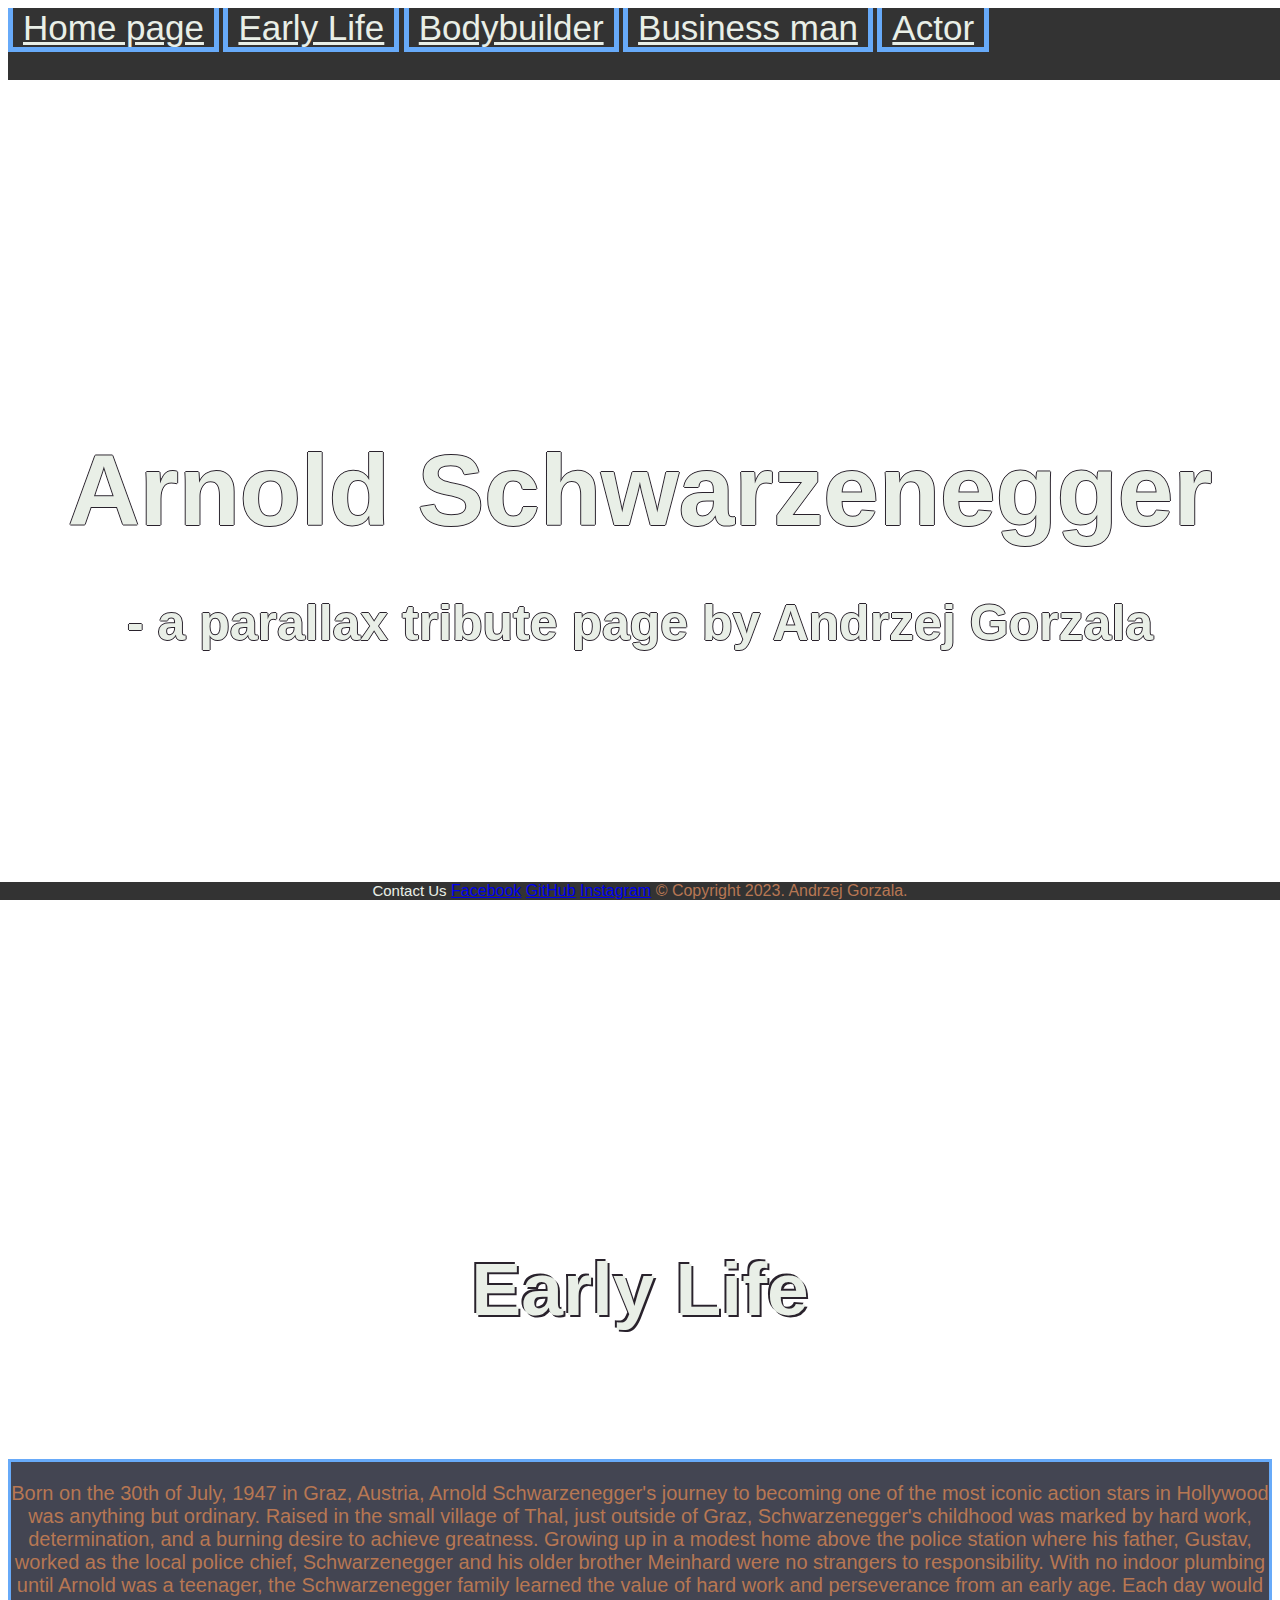
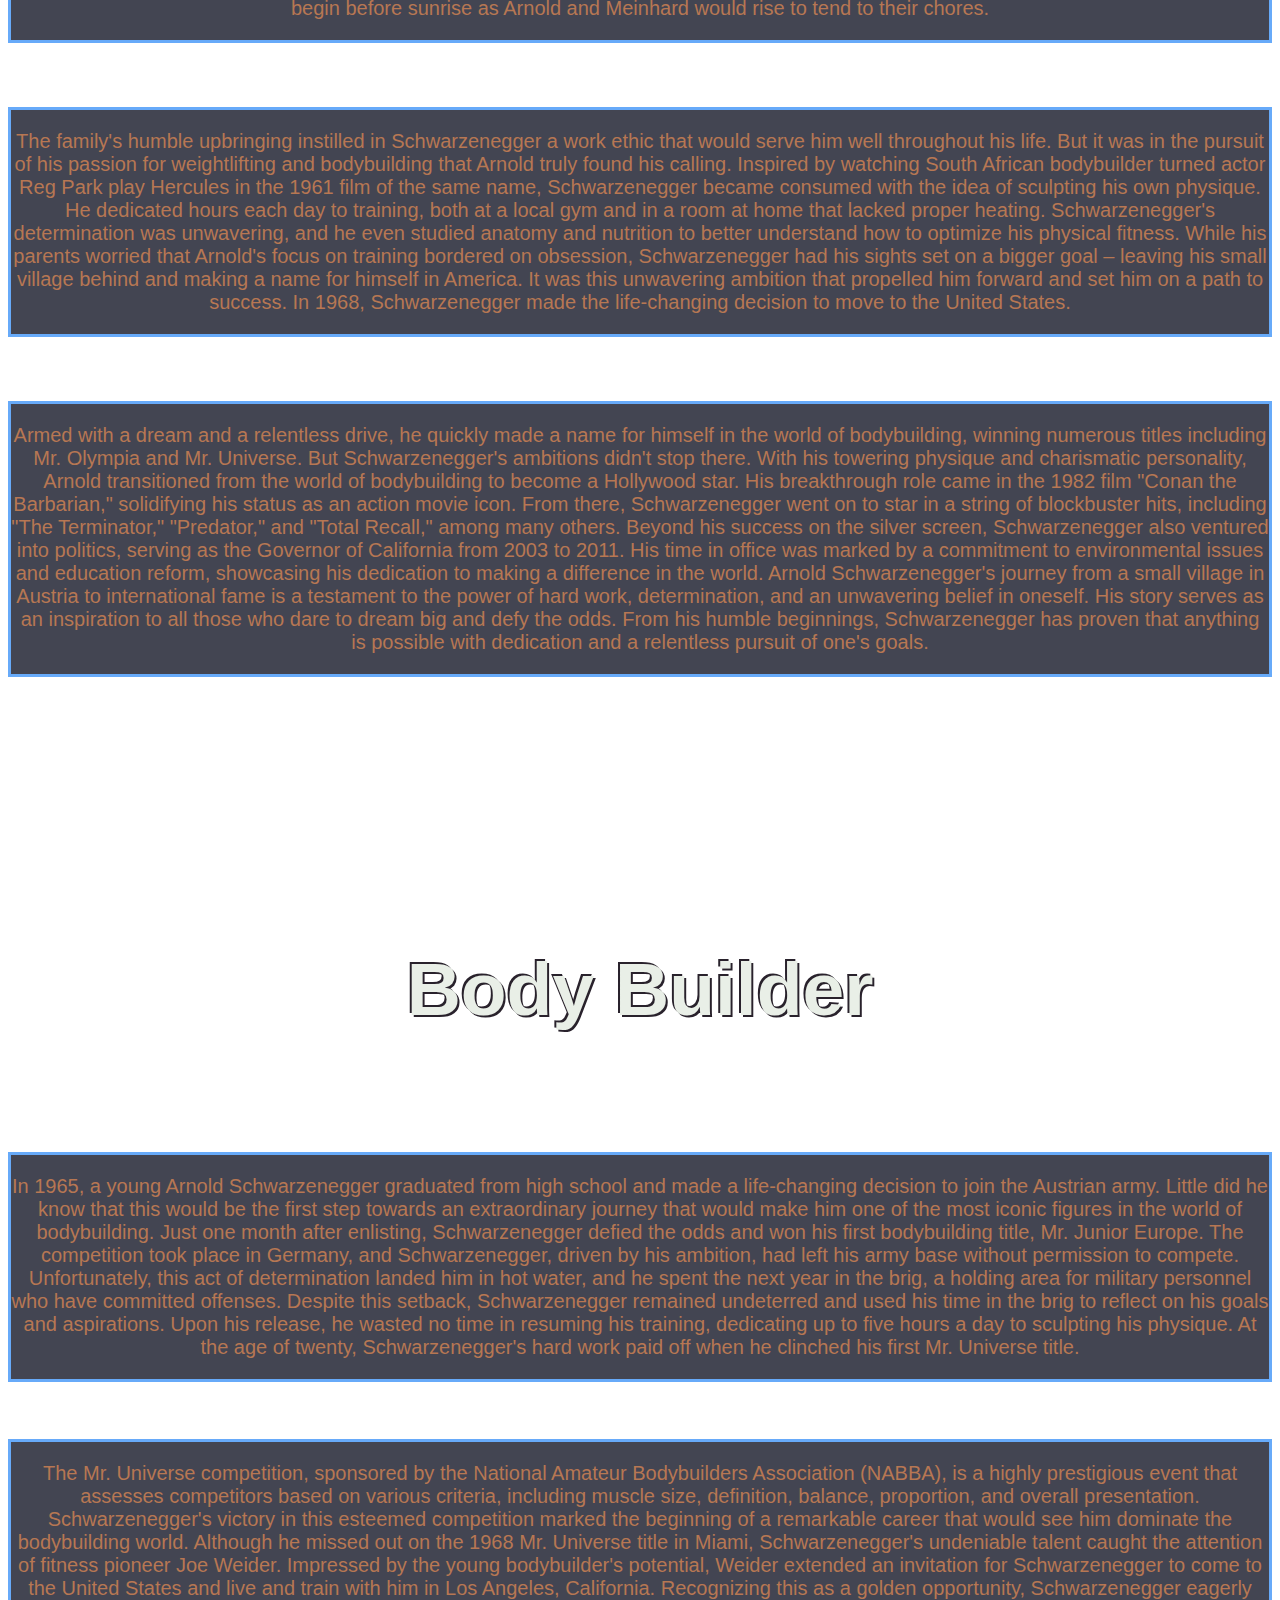
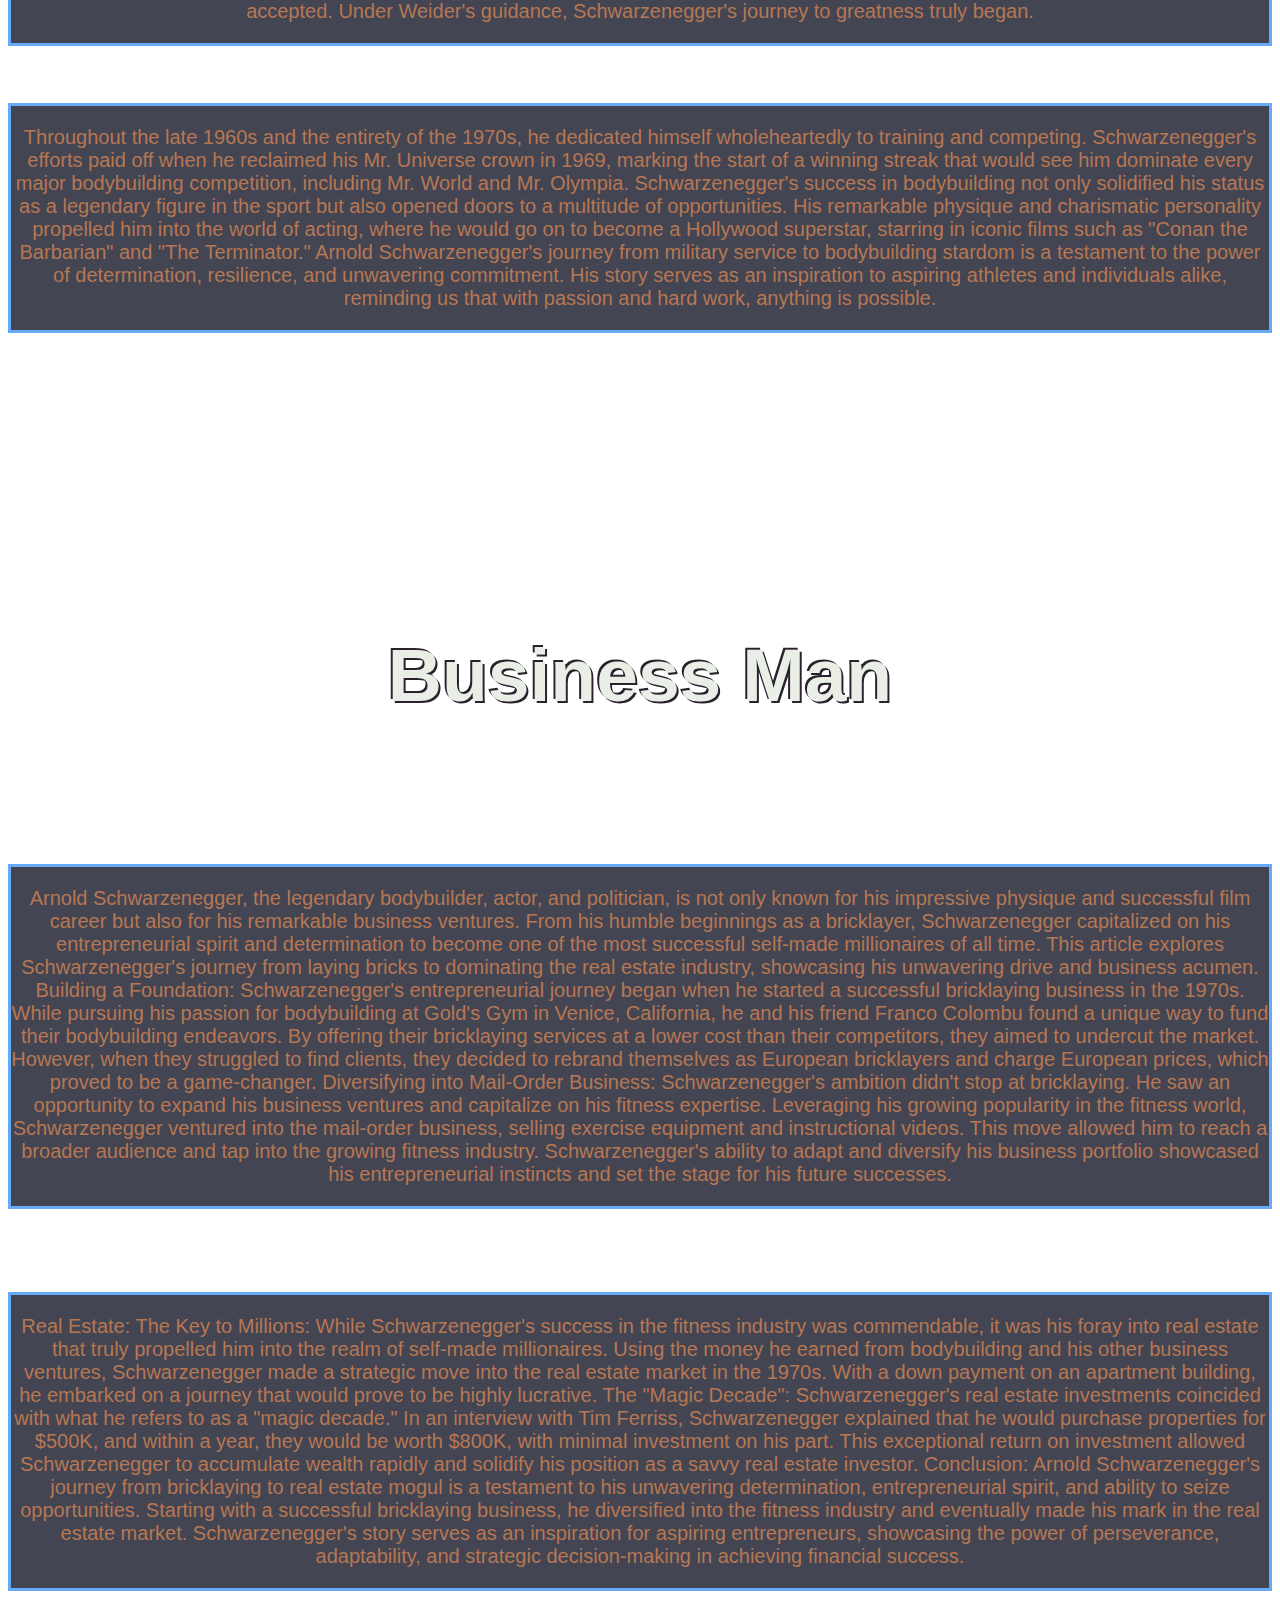
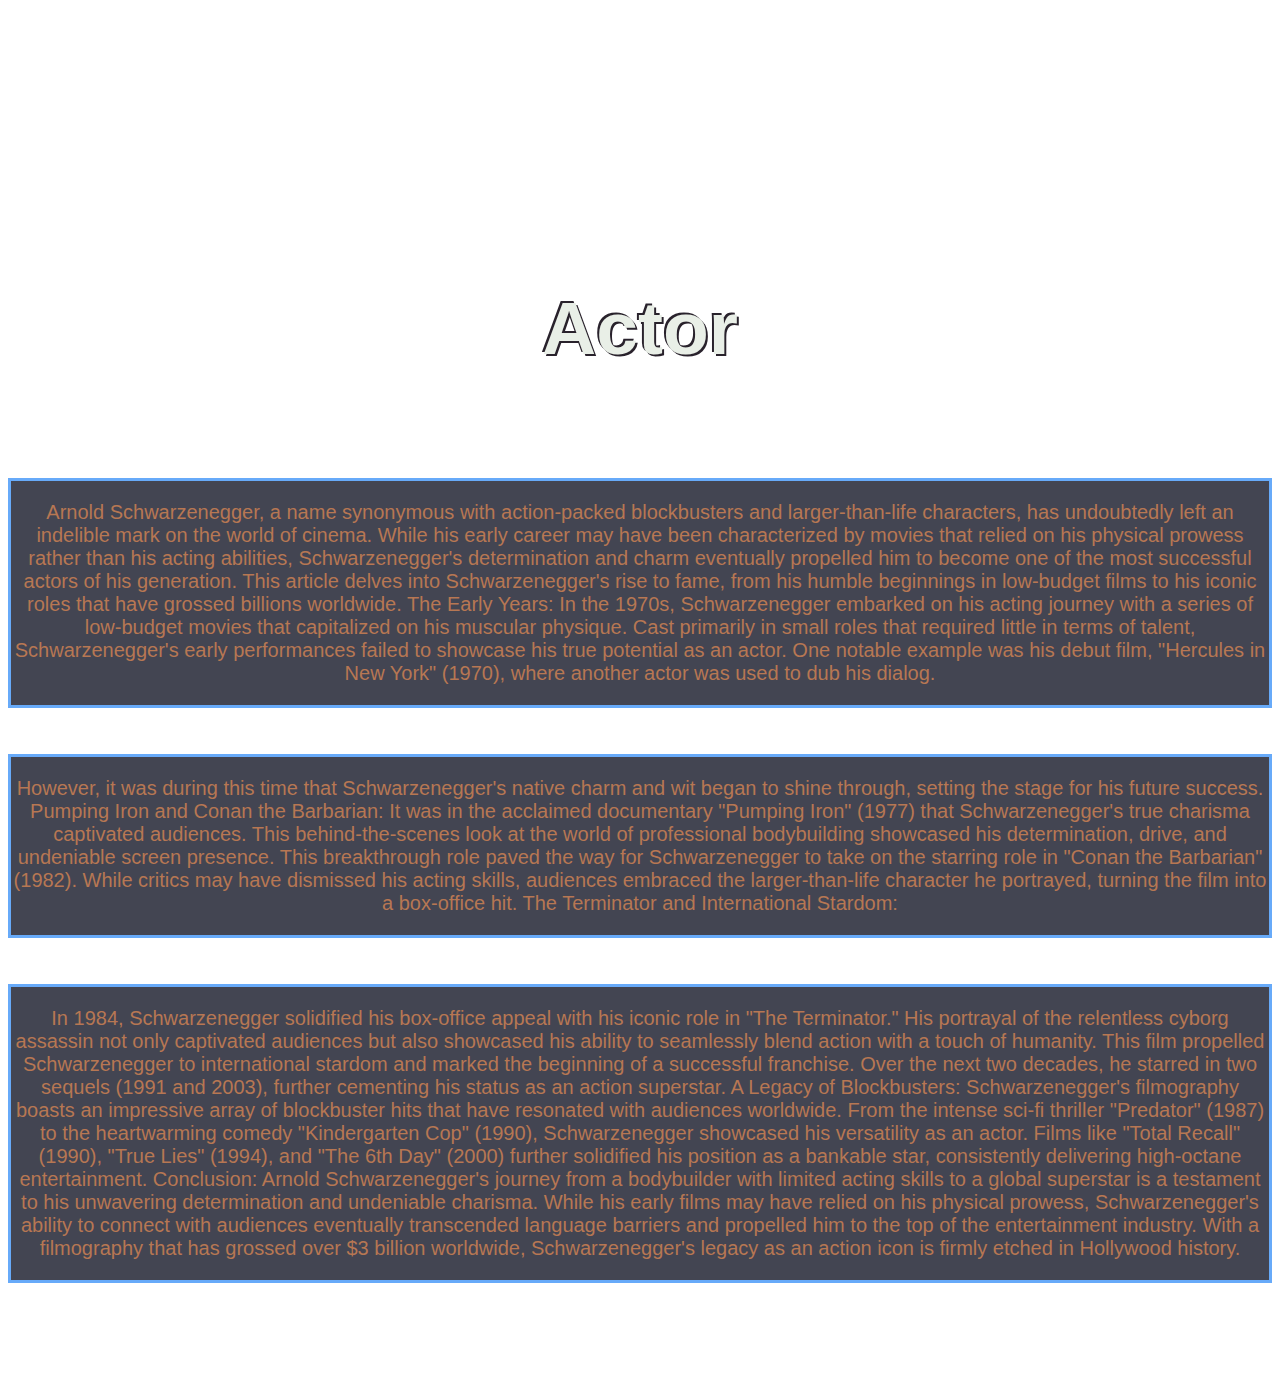
<file: index.html>
<!DOCTYPE html>
<html lang="en">
    <head>
    <meta charset="UTF-8">
    <meta http-equiv="X-UA-Compatible" content="IE=edge">
    <meta name="viewport" content="width=device-width, initial-scale=1.0">
    <meta http-equiv="X-UA-Compatible" content="ie=edge">
    <title>A fan page of Arnold Schwarzenegger</title>
    <link rel="stylesheet" type="text/css" href="style.css"> 
</head>

<div class="topnav">
    <a href="#homepage" class="homepage-link">Home page</a>
    <a href="#parallax2" class="early-link">Early Life</a>
    <a href="#parallax3" class="bodybuilder-link">Bodybuilder</a>
    <a href="#parallax4" class="business-man">Business man</a>
    <a href="#parallax5" class="actor-link">Actor</a>
</div>

<!-- section with the class "parallax-container" and the id "homepage". Inside this section, there is a div element containing a button with the class "homepage". -->

<section class="parallax-container" id="homepage">  

<!--The button has an onclick attribute that sets the location to "#homepage", allowing the user to navigate to the homepage section by clicking the button.-->

   <h1 class="main-heading">Arnold Schwarzenegger<span><br>- a parallax tribute page by Andrzej Gorzala</span></h1>

    <!-- div element with the class "navigation" that contains a ul element with the class "ul-nav". Inside the ul element, there are several li elements, each containing an anchor element with a href attribute pointing to different sections of the page. Each anchor element contains a button element with a specific class for styling.-->

<div class="lower-navbar">
    <a class="contact">Contact Us</a>
    <a href="https://www.facebook.com/andrzej.gorzala" target="__blank">Facebook</a>
    <a href="https://github.com/AG630" target="__blank">GitHub</a>
    <a href="https://www.instagram.com/andrzejgorzala/" target="__blank">Instagram</a>       
    
    <small>
        &copy; Copyright 2023. Andrzej Gorzala.
    </small>
</div>
    
</section>

<section id="parallax2" class="parallax-container parallax-container2">  

    <div>
    <h2 class="Heading-1" id="Heading-1">Early Life</h2>
    </div>  
        <div class="box">

        <!--The paragraph element contains a description of Arnold Schwarzenegger's early life, including information about his birth, upbringing, and dedication to weightlifting and bodybuilding.-->

        <p>Born on the 30th of July, 1947 in Graz, Austria, Arnold Schwarzenegger's journey to becoming one of the most iconic action stars in Hollywood was anything but ordinary. Raised in the small village of Thal, just outside of Graz, Schwarzenegger's childhood was marked by hard work, determination, and a burning desire to achieve greatness.
            
            Growing up in a modest home above the police station where his father, Gustav, worked as the local police chief, Schwarzenegger and his older brother Meinhard were no strangers to responsibility. With no indoor plumbing until Arnold was a teenager, the Schwarzenegger family learned the value of hard work and perseverance from an early age.
            
            Each day would begin before sunrise as Arnold and Meinhard would rise to tend to their chores.      
        </p>
    </div>
    <div class="box-1">
        <p>The family's humble upbringing instilled in Schwarzenegger a work ethic that would serve him well throughout his life. But it was in the pursuit of his passion for weightlifting and bodybuilding that Arnold truly found his calling.
            
            Inspired by watching South African bodybuilder turned actor Reg Park play Hercules in the 1961 film of the same name, Schwarzenegger became consumed with the idea of sculpting his own physique. He dedicated hours each day to training, both at a local gym and in a room at home that lacked proper heating. Schwarzenegger's determination was unwavering, and he even studied anatomy and nutrition to better understand how to optimize his physical fitness.
            
            While his parents worried that Arnold's focus on training bordered on obsession, Schwarzenegger had his sights set on a bigger goal – leaving his small village behind and making a name for himself in America. It was this unwavering ambition that propelled him forward and set him on a path to success.
            
            In 1968, Schwarzenegger made the life-changing decision to move to the United States.    </p>
    </div>

    <div class="box-2">
        <p>Armed with a dream and a relentless drive, he quickly made a name for himself in the world of bodybuilding, winning numerous titles including Mr. Olympia and Mr. Universe. But Schwarzenegger's ambitions didn't stop there.
            
            With his towering physique and charismatic personality, Arnold transitioned from the world of bodybuilding to become a Hollywood star. His breakthrough role came in the 1982 film "Conan the Barbarian," solidifying his status as an action movie icon. From there, Schwarzenegger went on to star in a string of blockbuster hits, including "The Terminator," "Predator," and "Total Recall," among many others.
            
            Beyond his success on the silver screen, Schwarzenegger also ventured into politics, serving as the Governor of California from 2003 to 2011. His time in office was marked by a commitment to environmental issues and education reform, showcasing his dedication to making a difference in the world.
            
            Arnold Schwarzenegger's journey from a small village in Austria to international fame is a testament to the power of hard work, determination, and an unwavering belief in oneself. His story serves as an inspiration to all those who dare to dream big and defy the odds. From his humble beginnings, Schwarzenegger has proven that anything is possible with dedication and a relentless pursuit of one's goals.  </p>
    </div>
        

    </section>

   
<section id="parallax3"  class="parallax-container parallax-container3">

    <div>
    <h2 class="Heading-2">Body Builder</h2>
    </div>
    <div class="box-2">

        <!--The paragraph element contains a description of Arnold Schwarzenegger's passion for weightlifting and bodybuilding.-->

            <p> In 1965, a young Arnold Schwarzenegger graduated from high school and made a life-changing decision to join the Austrian army. Little did he know that this would be the first step towards an extraordinary journey that would make him one of the most iconic figures in the world of bodybuilding.

            Just one month after enlisting, Schwarzenegger defied the odds and won his first bodybuilding title, Mr. Junior Europe. The competition took place in Germany, and Schwarzenegger, driven by his ambition, had left his army base without permission to compete. Unfortunately, this act of determination landed him in hot water, and he spent the next year in the brig, a holding area for military personnel who have committed offenses.
            
            Despite this setback, Schwarzenegger remained undeterred and used his time in the brig to reflect on his goals and aspirations. Upon his release, he wasted no time in resuming his training, dedicating up to five hours a day to sculpting his physique. At the age of twenty, Schwarzenegger's hard work paid off when he clinched his first Mr. Universe title.
            
            </p>

    </div>
    <div class="box-2-1">
        <p>
            The Mr. Universe competition, sponsored by the National Amateur Bodybuilders Association (NABBA), is a highly prestigious event that assesses competitors based on various criteria, including muscle size, definition, balance, proportion, and overall presentation. Schwarzenegger's victory in this esteemed competition marked the beginning of a remarkable career that would see him dominate the bodybuilding world.
            
            Although he missed out on the 1968 Mr. Universe title in Miami, Schwarzenegger's undeniable talent caught the attention of fitness pioneer Joe Weider. Impressed by the young bodybuilder's potential, Weider extended an invitation for Schwarzenegger to come to the United States and live and train with him in Los Angeles, California. Recognizing this as a golden opportunity, Schwarzenegger eagerly accepted.
            
            Under Weider's guidance, Schwarzenegger's journey to greatness truly began.
        </p>
        
    </div>    

    <div class="box-2-2">
        
        <p>Throughout the late 1960s and the entirety of the 1970s, he dedicated himself wholeheartedly to training and competing. Schwarzenegger's efforts paid off when he reclaimed his Mr. Universe crown in 1969, marking the start of a winning streak that would see him dominate every major bodybuilding competition, including Mr. World and Mr. Olympia.
            
            Schwarzenegger's success in bodybuilding not only solidified his status as a legendary figure in the sport but also opened doors to a multitude of opportunities. His remarkable physique and charismatic personality propelled him into the world of acting, where he would go on to become a Hollywood superstar, starring in iconic films such as "Conan the Barbarian" and "The Terminator."
            
            Arnold Schwarzenegger's journey from military service to bodybuilding stardom is a testament to the power of determination, resilience, and unwavering commitment. His story serves as an inspiration to aspiring athletes and individuals alike, reminding us that with passion and hard work, anything is possible.</p>
    </div>
    
       

</section>

<!--This second section has an id of "parallax4" and multiple classes including "parallax-container" and "parallax-container4".
    This section contains a div with a class of "box-3" and some content inside it.
    The content includes a heading with the text "Business Man" and a paragraph that provides information about Arnold Schwarzenegger's entrepreneurial journey from bricklaying to real estate mogul.-->

<section id="parallax4"    class="parallax-container parallax-container4">

    <div>
    <h2 class="Heading-3">Business Man</h2>
    </div>    
    <div class="box-3">

        <p>Arnold Schwarzenegger, the legendary bodybuilder, actor, and politician, is not only known for his impressive physique and successful film career but also for his remarkable business ventures. From his humble beginnings as a bricklayer, Schwarzenegger capitalized on his entrepreneurial spirit and determination to become one of the most successful self-made millionaires of all time. This article explores Schwarzenegger's journey from laying bricks to dominating the real estate industry, showcasing his unwavering drive and business acumen.

            Building a Foundation: Schwarzenegger's entrepreneurial journey began when he started a successful bricklaying business in the 1970s. While pursuing his passion for bodybuilding at Gold's Gym in Venice, California, he and his friend Franco Colombu found a unique way to fund their bodybuilding endeavors. By offering their bricklaying services at a lower cost than their competitors, they aimed to undercut the market. However, when they struggled to find clients, they decided to rebrand themselves as European bricklayers and charge European prices, which proved to be a game-changer.
            
            Diversifying into Mail-Order Business: Schwarzenegger's ambition didn't stop at bricklaying. He saw an opportunity to expand his business ventures and capitalize on his fitness expertise. Leveraging his growing popularity in the fitness world, Schwarzenegger ventured into the mail-order business, selling exercise equipment and instructional videos. This move allowed him to reach a broader audience and tap into the growing fitness industry. Schwarzenegger's ability to adapt and diversify his business portfolio showcased his entrepreneurial instincts and set the stage for his future successes.
            
        </p>
    </div>
    <div class="box-3-1">
        <p>Real Estate: The Key to Millions: While Schwarzenegger's success in the fitness industry was commendable, it was his foray into real estate that truly propelled him into the realm of self-made millionaires. Using the money he earned from bodybuilding and his other business ventures, Schwarzenegger made a strategic move into the real estate market in the 1970s. With a down payment on an apartment building, he embarked on a journey that would prove to be highly lucrative.
            
            The "Magic Decade": Schwarzenegger's real estate investments coincided with what he refers to as a "magic decade." In an interview with Tim Ferriss, Schwarzenegger explained that he would purchase properties for $500K, and within a year, they would be worth $800K, with minimal investment on his part. This exceptional return on investment allowed Schwarzenegger to accumulate wealth rapidly and solidify his position as a savvy real estate investor.
            
            Conclusion: Arnold Schwarzenegger's journey from bricklaying to real estate mogul is a testament to his unwavering determination, entrepreneurial spirit, and ability to seize opportunities. Starting with a successful bricklaying business, he diversified into the fitness industry and eventually made his mark in the real estate market. Schwarzenegger's story serves as an inspiration for aspiring entrepreneurs, showcasing the power of perseverance, adaptability, and strategic decision-making in achieving financial success.</p>
    </div>

  
</section>

<section id="parallax5"  class="parallax-container parallax-container5">

    <div>
        <h2 class="Heading-4">Actor</h2>
    </div>  

    <div class="box-4">
        

        <!--paragraph that provides a description of Arnold Schwarzenegger's career in the film industry. 
            The paragraph discusses his early years in low-budget movies, his breakthrough role in the documentary "Pumping Iron" and the film "Conan the Barbarian", his iconic role in "The Terminator", his international stardom, and his legacy of blockbuster hits.
            The conclusion summarizes Schwarzenegger's journey from a bodybuilder to a global superstar and highlights his determination and charisma.-->

        <p>Arnold Schwarzenegger, a name synonymous with action-packed blockbusters and larger-than-life characters, has undoubtedly left an indelible mark on the world of cinema. While his early career may have been characterized by movies that relied on his physical prowess rather than his acting abilities, Schwarzenegger's determination and charm eventually propelled him to become one of the most successful actors of his generation. This article delves into Schwarzenegger's rise to fame, from his humble beginnings in low-budget films to his iconic roles that have grossed billions worldwide.

            The Early Years: In the 1970s, Schwarzenegger embarked on his acting journey with a series of low-budget movies that capitalized on his muscular physique. Cast primarily in small roles that required little in terms of talent, Schwarzenegger's early performances failed to showcase his true potential as an actor. One notable example was his debut film, "Hercules in New York" (1970), where another actor was used to dub his dialog. </p>
    </div>

    <div class="box-4-1">
        <p> However, it was during this time that Schwarzenegger's native charm and wit began to shine through, setting the stage for his future success.
            
            Pumping Iron and Conan the Barbarian: It was in the acclaimed documentary "Pumping Iron" (1977) that Schwarzenegger's true charisma captivated audiences. This behind-the-scenes look at the world of professional bodybuilding showcased his determination, drive, and undeniable screen presence. This breakthrough role paved the way for Schwarzenegger to take on the starring role in "Conan the Barbarian" (1982). While critics may have dismissed his acting skills, audiences embraced the larger-than-life character he portrayed, turning the film into a box-office hit.
            
            The Terminator and International Stardom:</p>
    </div>
    <div class="box-4-2">
        <p>In 1984, Schwarzenegger solidified his box-office appeal with his iconic role in "The Terminator." His portrayal of the relentless cyborg assassin not only captivated audiences but also showcased his ability to seamlessly blend action with a touch of humanity. This film propelled Schwarzenegger to international stardom and marked the beginning of a successful franchise. Over the next two decades, he starred in two sequels (1991 and 2003), further cementing his status as an action superstar.
            
            A Legacy of Blockbusters: Schwarzenegger's filmography boasts an impressive array of blockbuster hits that have resonated with audiences worldwide. From the intense sci-fi thriller "Predator" (1987) to the heartwarming comedy "Kindergarten Cop" (1990), Schwarzenegger showcased his versatility as an actor. Films like "Total Recall" (1990), "True Lies" (1994), and "The 6th Day" (2000) further solidified his position as a bankable star, consistently delivering high-octane entertainment.
            
            Conclusion: Arnold Schwarzenegger's journey from a bodybuilder with limited acting skills to a global superstar is a testament to his unwavering determination and undeniable charisma. While his early films may have relied on his physical prowess, Schwarzenegger's ability to connect with audiences eventually transcended language barriers and propelled him to the top of the entertainment industry. With a filmography that has grossed over $3 billion worldwide, Schwarzenegger's legacy as an action icon is firmly etched in Hollywood history.</p>
    </div>

</section>

</body>
</html>
</file>
<file: style.css>
/*------------------------------ Start Parallax, Main Landing Page of the website. The .parallax-container class is used to style a container element that will have the parallax effect.
 It sets the display to flex, sets the minimum height to 120vh (viewport height), and aligns the items and justifies the content to the center.
 It also sets the background image, position, size, and colour.  --*/

.parallax-container{
  display: flex;
  flex-direction: column;
  min-height: 120vh; 
  align-items: center;
  justify-content: center;
  background-attachment: fixed;
  background-image: url(https://static1.colliderimages.com/wordpress/wp-content/uploads/2022/03/Arnold-Schwarzenegger%E2%80%99s-11-Best-Action-Movies.jpg?q=50&fit=contain&w=1140&h=&dpr=1.5);
  background-position: center;
  background-size: cover;
  text-shadow: 1px #29222c;
  row-gap: 4rem;
  text-align: center;
}


@media only screen and (max-width: 1200px){
    /*Tablets [601px -> 1200px]*/
}
@media only screen and (max-width: 600px){
    /*Big smartphones [426px -> 600px]*/
}
@media only screen and (max-width: 425px){
    /*Small smartphones [325px -> 425px]*/
}



.topnav{
  font-family: 'Trebuchet MS', 'Lucida Sans Unicode', 'Lucida Grande', 'Lucida Sans', Arial, sans-serif;
  width: 100%;
  background-color: #333;
  overflow: hidden;
  position: fixed;
  border-color: #67AAF9;
  border: 1.5px;
  min-height: 8%;
}

.lower-navbar{
  font-family: 'Trebuchet MS', 'Lucida Sans Unicode', 'Lucida Grande', 'Lucida Sans', Arial, sans-serif;
  width: 100%;
  background-color: #333;
  overflow: hidden;
  position: fixed;
  bottom: 0;
  width: 100%;
  color: #E9EFE7;
  align-items: center;
  list-style: none;

}

.socials{
  color: #E9EFE7;
  align-items: center;
  font-family: 'Trebuchet MS', 'Lucida Sans Unicode', 'Lucida Grande', 'Lucida Sans', Arial, sans-serif;
  width: 100%;
  font-size: medium;
  }
small{
  color: #B77753;
  font-size: medium;
}

/*------------------------- Design concept and styling for the Parallax, credit due to https://blog.logrocket.com/create-parallax-scrolling-css/ ----*/

  .main-heading{
    font-family: 'Trebuchet MS', 'Lucida Sans Unicode', 'Lucida Grande', 'Lucida Sans', Arial, sans-serif;
    color: #E9EFE7;
    font-size: 100px;
    text-shadow: -1px 0 #29222c, 0 1px #29222c, 1px 0 #29222c, 0 -1px #29222c;
    position: relative;
    }
  .main-heading span{
    font-family: 'Trebuchet MS', 'Lucida Sans Unicode', 'Lucida Grande', 'Lucida Sans', Arial, sans-serif;
    color: #E9EFE7;
    font-size: 50px;
    text-shadow: -1px 0 #29222c, 0 1px #29222c, 1px 0 #29222c, 0 -1px #29222c;
  }

/*------------------------------ Homepage button, which is positioned as 'Fixed', so that users can reference the homepage at any point. .homepage class is used to style the homepage button.
 It sets the font family, color, box shadow, background, background size, outline offset, transition, font size, text shadow, letter spacing, text transform, border, and position. ---------*/

  .homepage{
    font-family: 'Trebuchet MS', 'Lucida Sans Unicode', 'Lucida Grande', 'Lucida Sans', Arial, sans-serif;
    color: #67AAF9;
    --c:  #B77753;/* the color*/
  
    box-shadow: 0 0 0 .1em inset var(--c); 
    --_g: linear-gradient(var(--c) 0 0) no-repeat; 
    background: 
    var(--_g) calc(var(--_p,0%) - 100%) 0%, var(--_g) 
    calc(200% - var(--_p,0%)) 0%, var(--_g) calc(var(--_p,0%) - 100%) 
    100%, var(--_g) calc(200% - var(--_p,0%)) 100%;
    background-size: 60.5% calc(var(--_p,0%)/2 + .5%);
    font-size: 25px;
    text-shadow:  1px #29222c;
    letter-spacing: 0.5px;
    text-transform: uppercase;
    border: 3px solid white;
    justify-content: center;
    align-items: center;
    float: left;
}    


.homepage-link{
  font-family: 'Trebuchet MS', 'Lucida Sans Unicode', 'Lucida Grande', 'Lucida Sans', Arial, sans-serif;
  color: #E9EFE7;
  font-size: 35px;
  text-shadow: #67AAF9;
  padding-right: 10px;
  padding-left: 10px;
  border: 5px solid #67AAF9;
}
.early-link{
  font-family: 'Trebuchet MS', 'Lucida Sans Unicode', 'Lucida Grande', 'Lucida Sans', Arial, sans-serif;
  color: #E9EFE7;
  font-size: 35px;
  text-shadow: -1px 0 #29222c, 0 1px #29222c, 1px 0 #29222c 0 -1px #29222c;
  padding-right: 10px;
  padding-left: 10px;
  border: 5px solid #67AAF9;
}

  .actor-link{
    font-family: 'Trebuchet MS', 'Lucida Sans Unicode', 'Lucida Grande', 'Lucida Sans', Arial, sans-serif;
    color: #E9EFE7;
    font-size: 35px;
    text-shadow: -1px 0 #29222c, 0 1px #29222c, 1px 0 #29222c 0 -1px #29222c;
    padding-right: 10px;
    padding-left: 10px;
    border: 5px solid #67AAF9;  
  }

 
  .business-man{
    font-family: 'Trebuchet MS', 'Lucida Sans Unicode', 'Lucida Grande', 'Lucida Sans', Arial, sans-serif;
    color: #E9EFE7;
    font-size: 35px;
    text-shadow: -1px 0 #29222c, 0 1px #29222c, 1px 0 #29222c 0 -1px #29222c;
    padding-right: 10px;
    padding-left: 10px;
    border: 5px solid #67AAF9;
  }
 
  
  .bodybuilder-link{
    font-family: 'Trebuchet MS', 'Lucida Sans Unicode', 'Lucida Grande', 'Lucida Sans', Arial, sans-serif;
    color: #E9EFE7;
    font-size: 35px;
    text-shadow: -1px 0 #29222c, 0 1px #29222c, 1px 0 #29222c 0 -1px #29222c;
    padding-right: 10px;
    padding-left: 10px;
    border: 5px solid #67AAF9;
  }

  /*------------------------------ End Navbar --*/

  .contact{
    font-family: 'Trebuchet MS', 'Lucida Sans Unicode', 'Lucida Grande', 'Lucida Sans', Arial, sans-serif;
    color: #E9EFE7;
    font-size: 15px;
    text-shadow: -1px 0 #29222c, 0 1px #29222c, 1px 0 #29222c 0 -1px #29222c;
    align-items: center;
 }

.Heading-1{
  font-family: 'Trebuchet MS', 'Lucida Sans Unicode', 'Lucida Grande', 'Lucida Sans', Arial, sans-serif;
  color: #E9EFE7;
  text-shadow: 2px 2px #29222c, -2px -2px #29222c;  
  font-size: 75px;
}

.Heading-2{
  font-family: 'Trebuchet MS', 'Lucida Sans Unicode', 'Lucida Grande', 'Lucida Sans', Arial, sans-serif;
  color: #E9EFE7;
  text-shadow: 2px 2px #29222c, -2px -2px #29222c;
  font-size: 75px;
}

.Heading-3{
  font-family: 'Trebuchet MS', 'Lucida Sans Unicode', 'Lucida Grande', 'Lucida Sans', Arial, sans-serif;
  color: #E9EFE7;
  text-shadow: 2px 2px #29222c, -2px -2px #29222c;
  font-size: 75px;
}

.Heading-4{
  font-family: 'Trebuchet MS', 'Lucida Sans Unicode', 'Lucida Grande', 'Lucida Sans', Arial, sans-serif;
  color: #E9EFE7;
  text-shadow: 2px 2px #29222c, -2px -2px #29222c;
  font-size: 75px;
}

/*------------------------------ Start of Early Life information page --*/

  .parallax-container2 {
    flex-direction: row;
    flex-wrap: wrap;
    min-height: 120vh;  
    padding: 6rem 0;
    background-image: url(http://img.izismile.com/img/img8/20160311/640/arnold_schwarzeneggers_life_in_pictures_from_early_childhood_to_this_day_640_04.jpg);
    background-position: center;
    background-size: cover;
  }
 /*------------------------------ Hover function to change the background photo showing to images of Arnold for readers --*/
  .parallax-container2:hover{
    background-image: url(https://qph.cf2.quoracdn.net/main-qimg-dd7829f0b6aed664012fbe8e4fbf086d-lq);
    transition: 0.6s;
  }

  .box{
    border: 3px solid #67AAF9;
    flex-direction: row;
    background-color: #434552;
    font-family: 'Trebuchet MS', 'Lucida Sans Unicode', 'Lucida Grande', 'Lucida Sans', Arial, sans-serif;
    font-size: 20px;
    color: #B77753;
}
.box-1{
  border: 3px solid #67AAF9;
  flex-direction: row;
  background-color: #434552;
  font-family: 'Trebuchet MS', 'Lucida Sans Unicode', 'Lucida Grande', 'Lucida Sans', Arial, sans-serif;
  font-size: 20px;
  color: #B77753;
}  
.box-2{
  border: 3px solid #67AAF9;
  flex-direction: row;
  background-color: #434552;
  font-family: 'Trebuchet MS', 'Lucida Sans Unicode', 'Lucida Grande', 'Lucida Sans', Arial, sans-serif;
  font-size: 20px;
  color: #B77753;
}


    /*------------------------------ Start of Body Builder information page --*/
    
    .parallax-container3 {
      min-height: 120vh;    
      padding: 6rem 0;
      background-image: url(https://cdn.sportsmanor.com/wp-content/uploads/2023/01/29105214/Untitled-design-6-2-1140x597.jpg);
      gap: 1.6em;
      display: flex;
      flex-direction: row;
      flex-wrap: wrap;
}

    .parallax-container3:hover{
      background-image: url(https://www.greatestphysiques.com/wp-content/uploads/2016/09/arnold-blueprint-cut-vision-graphics-2.jpg);
      transition: 0.6s;
              
    }

  .box-2{
    border: 3px solid #67AAF9;
    flex-direction: row;
    background-color: #434552;
    font-family: 'Trebuchet MS', 'Lucida Sans Unicode', 'Lucida Grande', 'Lucida Sans', Arial, sans-serif;
    font-size: 20px;
    flex-wrap: wrap;
    color: #B77753;
}
.box-2-1{
  border: 3px solid #67AAF9;
  flex-direction: row;
  background-color: #434552;
  font-family: 'Trebuchet MS', 'Lucida Sans Unicode', 'Lucida Grande', 'Lucida Sans', Arial, sans-serif;
  font-size: 20px;
  flex-wrap: wrap;
  color: #B77753;
}
.box-2-2{
  border: 3px solid #67AAF9;
  flex-direction: row;
  background-color: #434552;
  font-family: 'Trebuchet MS', 'Lucida Sans Unicode', 'Lucida Grande', 'Lucida Sans', Arial, sans-serif;
  font-size: 20px;
  flex-wrap: wrap;
  color: #B77753;
}

    .parallax-container4{
      display: flex;
      flex-direction: row;
      min-height: 120vh;    
      padding: 6rem 0;
      background-image: url(https://img.i-scmp.com/cdn-cgi/image/fit=contain,width=1098,format=auto/sites/default/files/styles/1200x800/public/d8/images/methode/2019/09/01/20f580d2-cbd0-11e9-b4e3-f796e392de6b_image_hires_152941.jpg?itok=ps14EGaU&v=1567322986);
      gap: 1.6em;
      flex-wrap: wrap;
    }
    .parallax-container4:hover{
      background-image: url(https://static01.nyt.com/images/2019/09/03/sports/02COLUMBU-sub/02COLUMBU-sub-superJumbo.jpg);
      transition: 0.7s;
            
    }

    .box-3 {
      border: 3px solid #67AAF9;
      flex-direction: row;
      background-color: #434552;
      font-family: 'Trebuchet MS', 'Lucida Sans Unicode', 'Lucida Grande', 'Lucida Sans', Arial, sans-serif;
      font-size: 20px;
      flex-wrap: wrap;
      color: #B77753;
    } 

    .box-3-1 {
      border: 3px solid #67AAF9;
      flex-direction: row;
      background-color: #434552;
      font-family: 'Trebuchet MS', 'Lucida Sans Unicode', 'Lucida Grande', 'Lucida Sans', Arial, sans-serif;
      font-size: 20px;
      flex-wrap: wrap;
      color: #B77753;
    } 

/*------------------------------ End of Business man information page --*/

/*------------------------------ Start of Actor information page --*/


    .parallax-container5 {
      display: flex;
      flex-direction: row;
      min-height: 120vh;   
      padding: 6rem 0;
      background-image: url(https://variety.com/wp-content/uploads/2022/07/M8DPRED_FE010.jpg?w=800);
      gap: 1.6em;
      flex-wrap: wrap;
    }

    .parallax-container5:hover{
      background-image: url(https://www.syfy.com/sites/syfy/files/styles/hero-image--large--computer--alt-1_5x/public/2020/06/arnold-best-scifi-roles.jpg?h=a88a9c93);
      transition: 0.7s;
    }
    .box-4 {
      border: 3px solid #67AAF9;
      flex-direction: row;
      background-color: #434552;
      font-family: 'Trebuchet MS', 'Lucida Sans Unicode', 'Lucida Grande', 'Lucida Sans', Arial, sans-serif;
      font-size: 20px;
      flex-wrap: wrap;
      color: #B77753;
    } 
    .box-4-1 {
      border: 3px solid #67AAF9;
      flex-direction: row;
      background-color: #434552;
      font-family: 'Trebuchet MS', 'Lucida Sans Unicode', 'Lucida Grande', 'Lucida Sans', Arial, sans-serif;
      font-size: 20px;
      flex-wrap: wrap;
      color: #B77753;
    } 
    .box-4-2 {
      border: 3px solid #67AAF9;
      flex-direction: row;
      background-color: #434552;
      font-family: 'Trebuchet MS', 'Lucida Sans Unicode', 'Lucida Grande', 'Lucida Sans', Arial, sans-serif;
      font-size: 20px;
      flex-wrap: wrap;
      color: #B77753;
    } 
    
    @keyframes glow {
      from {
        box-shadow: none;
      }
      to {
        box-shadow: 0px 0px 20px #fff;
      }
    }

      /*------------------------------ End of Actor information page --*/
</file>
